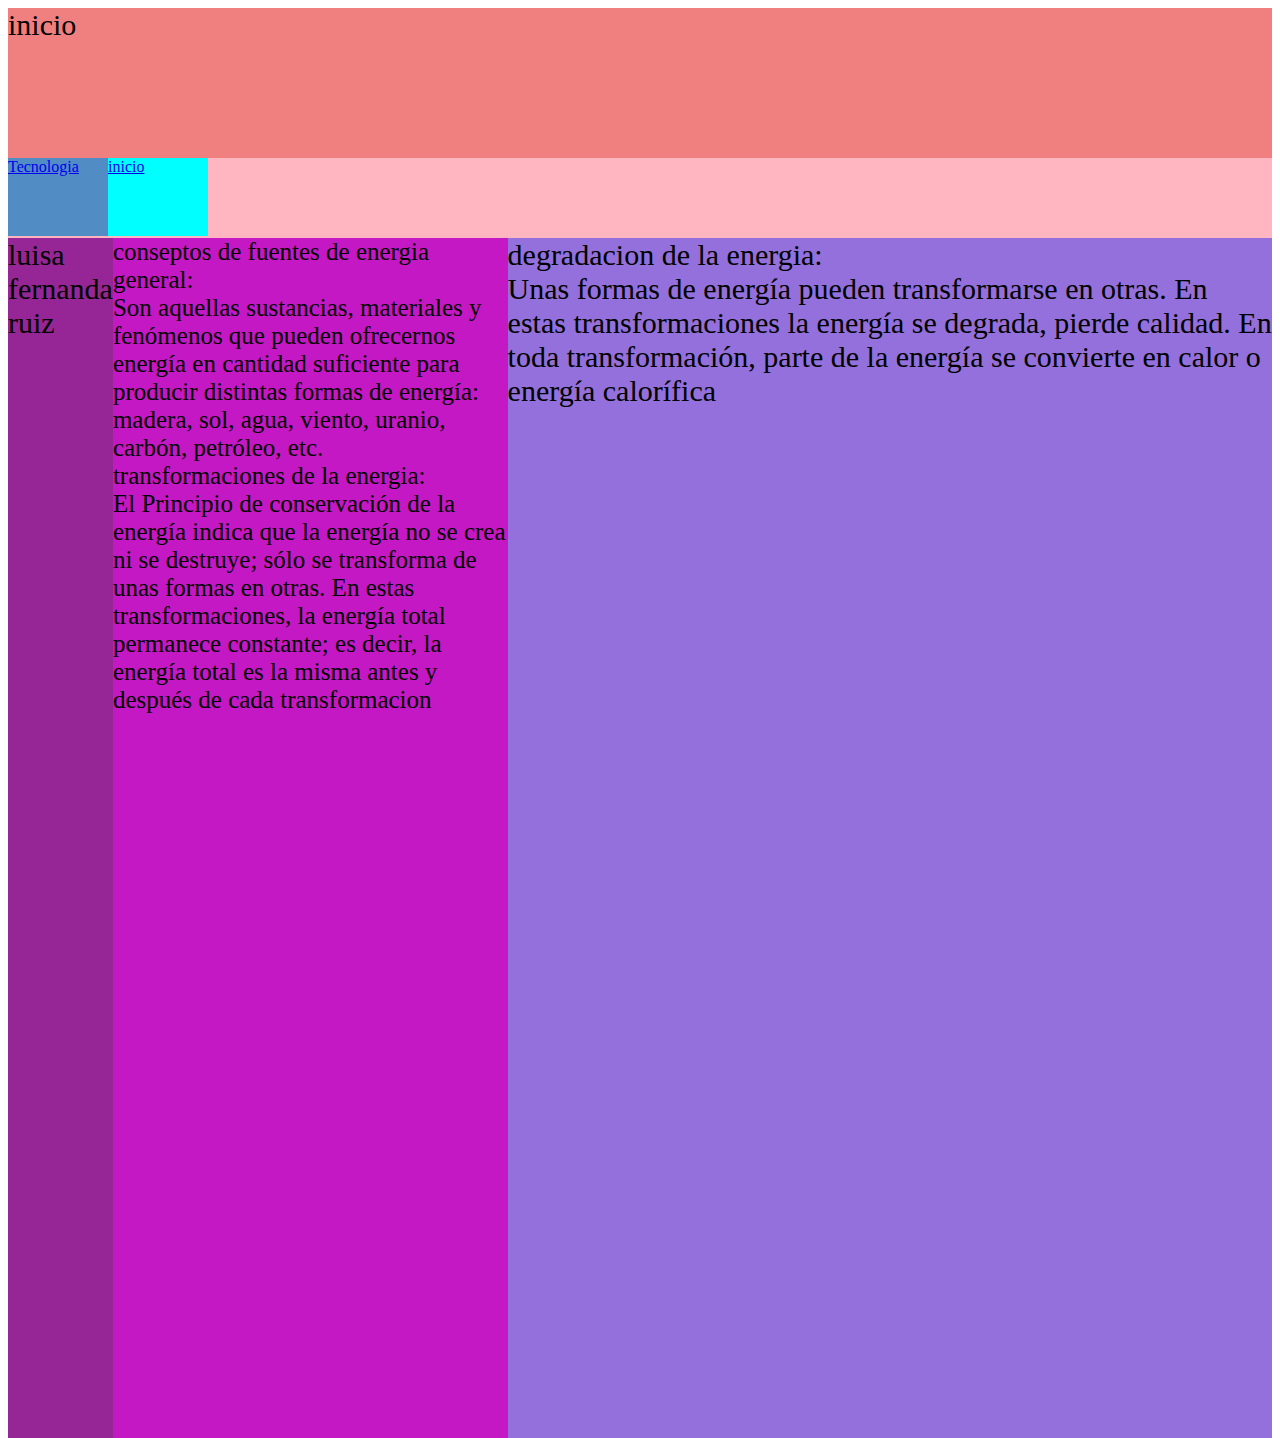
<file: recuperacion/inicio.html>
<!DOCTYPE html>
<html lang="en">
<head>
    <meta charset="UTF-8">
    <meta http-equiv="X-UA-Compatible" content="IE=edge">
    <meta name="viewport" content="width=device-width, initial-scale=1.0">
    <title>Document</title>
    <link rel="stylesheet" href="temas.css">
</head>
<body>
  <div  class="contenedor">
<div  class="encabezado">inicio
</div>
<div class="menu">
  
  
  <div class="tecnologia">
    <a href="tecnologia.html">Tecnologia</a>
  </div>
  <div class="inicio">
    <a href="inicio.html">inicio</a>
  </div>
</div>
<div  class="contenedor2">
<div  class="izquierda">


   luisa fernanda ruiz

</div>
<div class="centro">conseptos de fuentes de energia general:


<div>    Son aquellas sustancias, materiales y fenómenos que pueden ofrecernos energía en 
    cantidad suficiente para producir distintas formas de energía: madera, sol, agua, viento, uranio,
     carbón, petróleo, etc.

    

</div>




<div> transformaciones de la energia:


</div>

  <div>   El Principio de conservación de la energía indica que la energía no se crea ni 
    se destruye; sólo se transforma de unas formas en otras. En estas transformaciones, la energía 
    total permanece constante; es decir, la energía total es la misma antes y después de cada transformacion
 </div>  
     

</div>




<div  class="derecha"> <div> degradacion de la energia:


</div>



<div>  Unas formas de energía pueden transformarse en otras. En estas transformaciones
     la energía se degrada, pierde calidad. En toda transformación, parte de la energía se convierte 
     en calor o energía calorífica


</div>
</div>
</div>


  </div>
    
</body>
</html>
</file>
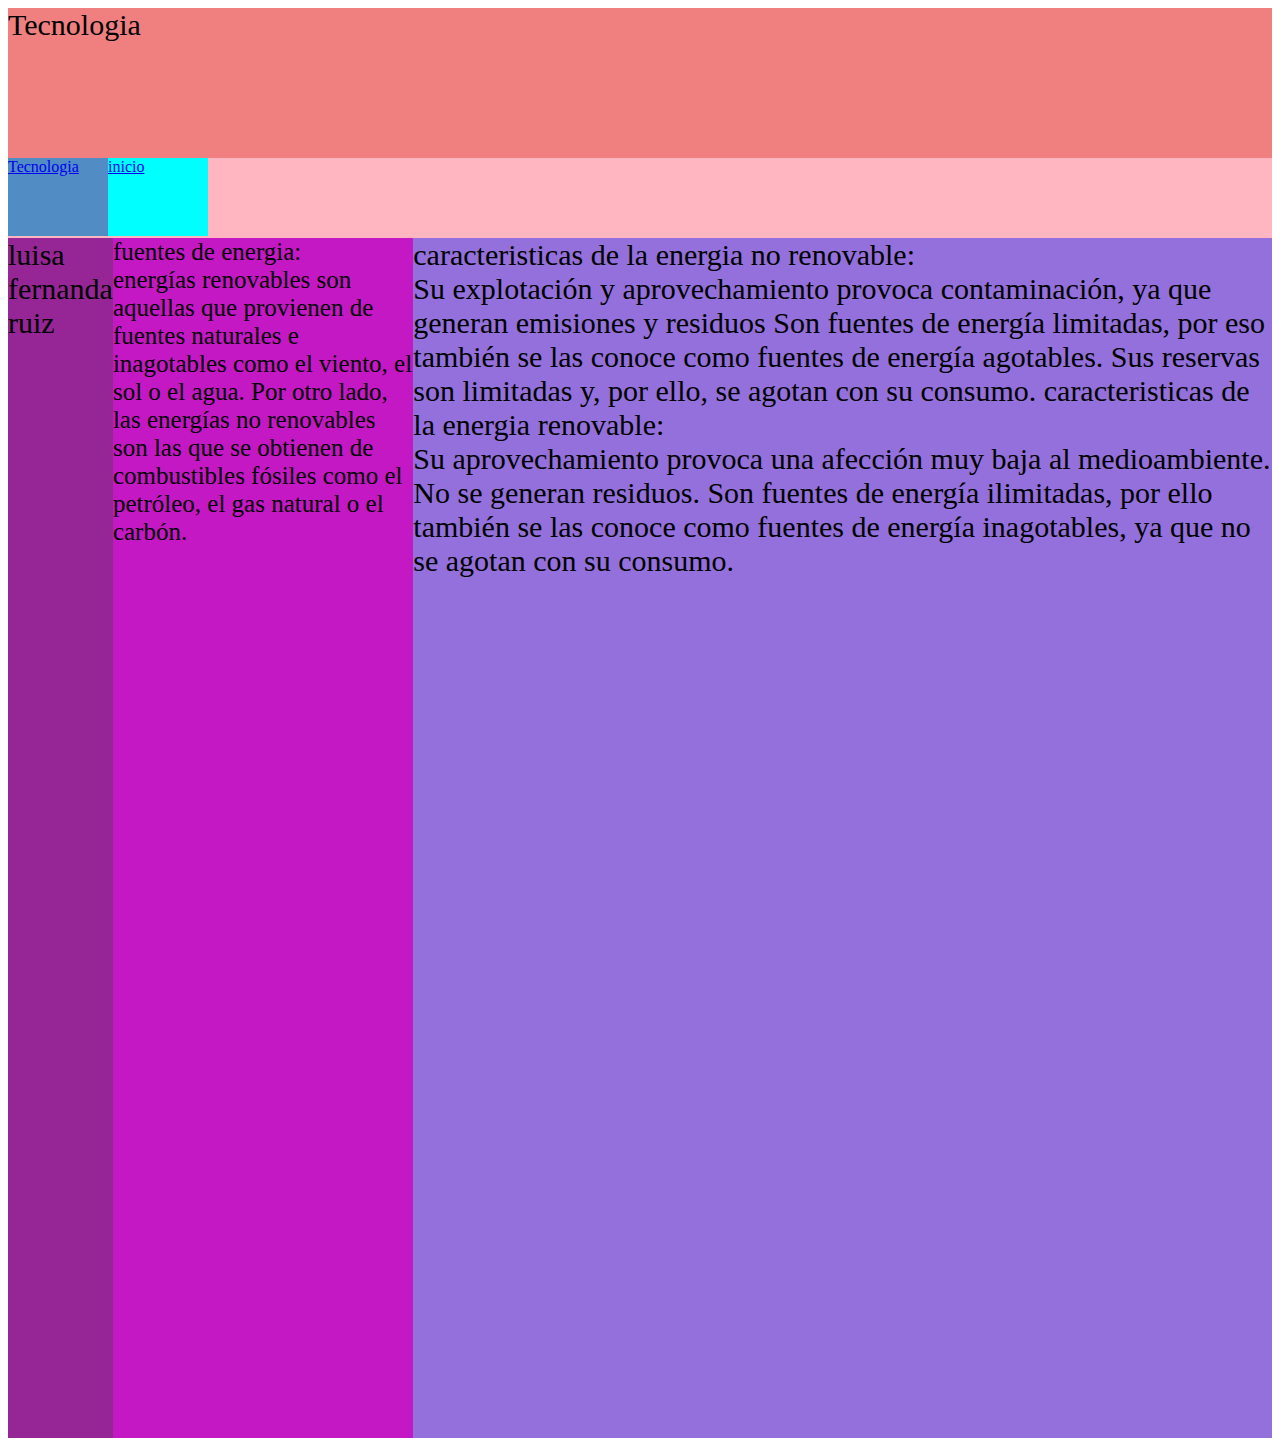
<file: recuperacion/tecnologia.html>
<!DOCTYPE html>
<html lang="en">
<head>
    <meta charset="UTF-8">
    <meta http-equiv="X-UA-Compatible" content="IE=edge">
    <meta name="viewport" content="width=device-width, initial-scale=1.0">
    <title>Document</title>
    <link rel="stylesheet" href="temas.css">
</head>
<body>
  <div  class="contenedor">
<div  class="encabezado"> Tecnologia
</div>
<div class="menu">
  
  
  <div class="tecnologia">
    <a href="tecnologia.html">Tecnologia</a>
  </div>
  <div class="inicio">
    <a href="inicio.html">inicio</a>
  </div>
</div>
<div  class="contenedor2">
<div  class="izquierda">


   luisa fernanda ruiz

</div>
<div class="centro">fuentes de energia:



<div>  energías renovables son aquellas que provienen de fuentes naturales e inagotables   como el viento,
     el sol o el agua. Por otro lado, las energías no renovables son las que se obtienen de  combustibles
      fósiles como el petróleo, el gas natural o el carbón.


</div>


</div>




<div  class="derecha"> <div> caracteristicas de la energia  no renovable: 
    
</div>

<div>Su explotación y aprovechamiento provoca contaminación, ya que generan emisiones y residuos  Son fuentes de energía limitadas, por eso también se las conoce como fuentes de energía agotables. Sus  reservas son limitadas y, por ello, se agotan con su consumo.
    


 caracteristicas de la energia renovable:

</div>


<div> Su aprovechamiento provoca una afección muy baja al medioambiente. No se generan residuos.  
    Son fuentes de energía ilimitadas, por ello también se las conoce como fuentes de energía inagotables,   ya que no se agotan con su consumo.
    
    </div>
</div>
</div>


  </div>
    
</body>
</html>
</file>
<file: recuperacion/temas.css>
.contenedor{


width: 100%;
height: 1400px;
background-color: aqua;
}
.encabezado{
    width: 100%;
    height: 150px;
    background-color: lightcoral;
    font-size: 30px;
}
    
  .menu{
      width: 100%;
      height: 80px;
      background-color: lightpink;
      display: flex;
  }
  .contenedor2{
      display: flex;
      width: 100%;
      height: 1200px;
      background-color: mediumpurple;
      font-size: 30px;
  }
  .izquierda{
      width: 20%;
      height: 1200px;
      background-color: rgb(150, 38, 150);
      font-size: 30px;
  }
  .centro{
      width: 100%;
      height: 1200px;
      background-color: rgb(196, 24, 196);
     font-size: 25px;
  }
  .derecho{
      width: 20%;
      height: 1200px;
      background-color: rgb(214, 96, 151);
      font-size: 30px;
  }
 

   .tecnologia{
    width: 100px ;
    height: 78px;
    background-color: rgb(81, 140, 196);
   }

.inicio{
    width: 100px;
    height: 78px;
    background-color: aqua;
}
</file>
